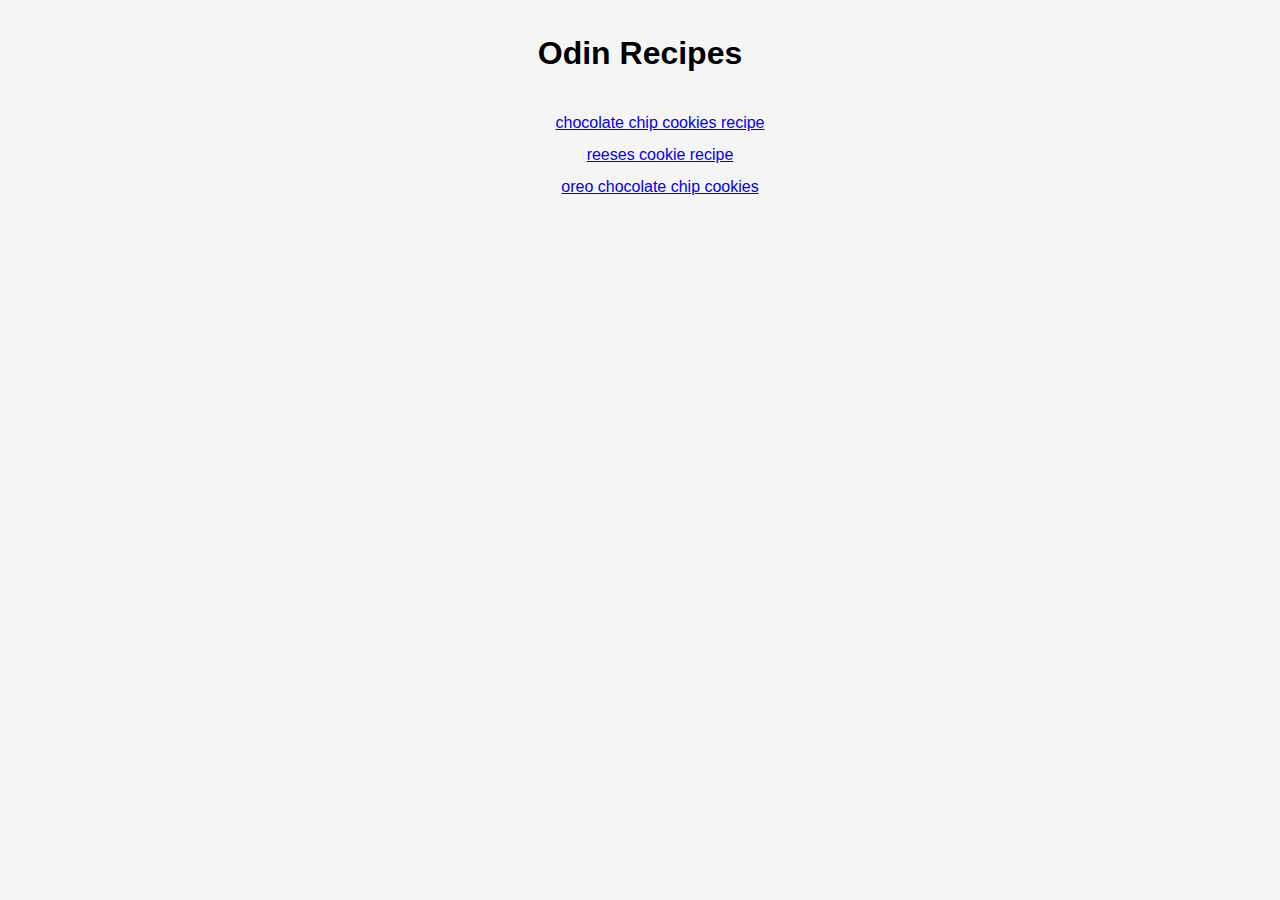
<file: index.html/index.html>
<!-- BTS PAGE STUFF -->
<!DOCTYPE html>
<html lang="en">
    <head>
        <meta charset="utf-8">
        <title>Odin Recipes | The Odin Project </title>
        <link rel="stylesheet" href="styles.css">
    </head>

<!-- VISIBLE PAGE STUFF -->
    <body>
        <h1>Odin Recipes</h1>
        <ul>
            <li><a href="\\wsl.localhost\Ubuntu\home\clocky\odin-recipes\recipes\cookies.html" target="_blank">chocolate chip cookies recipe</a></li>
            <li><a href="\\wsl.localhost\Ubuntu\home\clocky\odin-recipes\recipes\reeses.html" target="_blank">reeses cookie recipe</a></li>
            <li><a href="\\wsl.localhost\Ubuntu\home\clocky\odin-recipes\recipes\oreo.html" target="_blank">oreo chocolate chip cookies</a></li>
        </ul>
    </body>
</html>
</file>
<file: index.html/styles.css>
* {
    text-align: center;
    background-color: #f5f5f5;
    line-height: 2;
}
body {
    font-family:'Gill Sans', 'Gill Sans MT', Calibri, 'Trebuchet MS', sans-serif
}
li {
    list-style: none;
}
</file>
